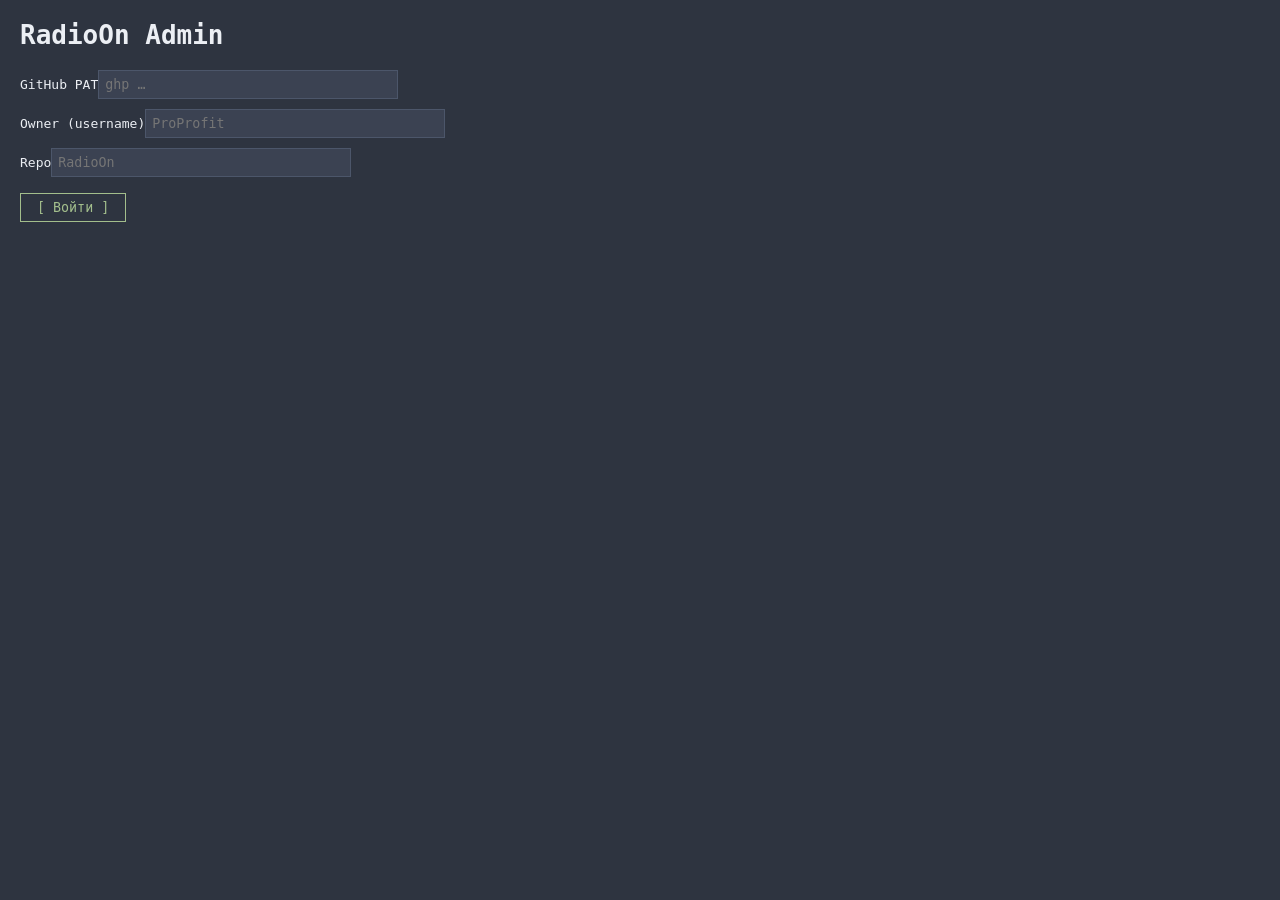
<file: admin.html>
<!DOCTYPE html>
<html lang="ru">
<head>
  <meta charset="UTF-8">
  <meta name="viewport" content="width=device-width, initial-scale=1">
  <title>RadioOn Admin</title>
  <style>
    * { box-sizing: border-box; margin: 0; padding: 0; }
    body { font-family: monospace; background: #2e3440; color: #eceff4; padding: 20px; }
    h1 { margin-bottom: 20px; }
    .hidden { display: none !important; }

    #loginForm label { display: block; margin: 10px 0 4px; }
    #loginForm input { width: 300px; padding: 6px; background: #3b4252; color: #eceff4; border: 1px solid #4c566a; font-family: monospace; }
    #loginError { color: #bf616a; margin-top: 10px; }

    #tabs { display: flex; gap: 10px; margin-bottom: 20px; align-items: center; }
    #tabs button, #logoutBtn { background: none; border: 1px solid #4c566a; color: #eceff4; padding: 6px 14px; cursor: pointer; font-family: monospace; }
    #tabs button.active { border-color: #eceff4; }
    #logoutBtn { margin-left: auto; border-color: #bf616a; color: #bf616a; }

    table { width: 100%; border-collapse: collapse; margin-bottom: 20px; }
    th, td { text-align: left; padding: 8px; border-bottom: 1px solid #4c566a; font-size: 0.85rem; }
    th { color: #88c0d0; }
    td button { background: none; border: none; color: #eceff4; cursor: pointer; font-family: monospace; padding: 2px 6px; }
    td button.del:hover { color: #bf616a; }

    .form-group { margin: 10px 0; }
    .form-group label { display: block; margin-bottom: 4px; font-size: 0.85rem; color: #88c0d0; }
    .form-group input, .form-group select { width: 100%; padding: 6px; background: #3b4252; color: #eceff4; border: 1px solid #4c566a; font-family: monospace; }
    .radio-group { display: flex; gap: 20px; }
    .form-actions { display: flex; gap: 10px; margin-top: 16px; }
    .form-actions button { padding: 6px 16px; background: none; border: 1px solid #4c566a; color: #eceff4; cursor: pointer; font-family: monospace; }
    .form-actions button.primary { border-color: #a3be8c; color: #a3be8c; }

    .section-header { display: flex; align-items: center; justify-content: space-between; margin-bottom: 14px; }
    .btn-add { background: none; border: 1px solid #a3be8c; color: #a3be8c; padding: 4px 12px; cursor: pointer; font-family: monospace; }
    .btn-del { background: none; border: 1px solid #bf616a; color: #bf616a; padding: 4px 12px; cursor: pointer; font-family: monospace; }

    #categoryRow { display: flex; align-items: center; gap: 10px; margin-bottom: 16px; flex-wrap: wrap; }
    #categoryRow select { padding: 6px; background: #3b4252; color: #eceff4; border: 1px solid #4c566a; font-family: monospace; }
    #newCategoryInput { padding: 6px; background: #3b4252; color: #eceff4; border: 1px solid #4c566a; font-family: monospace; width: 160px; }

    .status { margin: 10px 0; font-size: 0.85rem; min-height: 1.2em; }
    .status.ok { color: #a3be8c; }
    .status.err { color: #bf616a; }

    td.url-cell { max-width: 200px; overflow: hidden; text-overflow: ellipsis; white-space: nowrap; }

#catFilterList li {
  display: flex;
  align-items: center;
  gap: 10px;
  padding: 6px 0;
  border-bottom: 1px solid #4c566a;
  font-size: 0.85rem;
}
#catFilterList li span { flex: 1; }
#catFilterList li button {
  background: none;
  border: none;
  color: #eceff4;
  cursor: pointer;
  font-family: monospace;
  padding: 2px 6px;
}
#catFilterList li button.del:hover { color: #bf616a; }
#catFilterList li button:disabled { opacity: 0.3; cursor: default; }
#catFilterInput { display: flex; gap: 10px; margin-bottom: 10px; }
#catFilterInput input {
  padding: 6px;
  background: #3b4252;
  color: #eceff4;
  border: 1px solid #4c566a;
  font-family: monospace;
  width: 200px;
}

@media (max-width: 720px) {
  body { padding: 12px; }

  #loginForm input {
    width: 100%;
    max-width: 100%;
    font-size: 16px;
  }

  #tabs { flex-wrap: wrap; }
  #tabs button { flex: 1; min-width: 70px; font-size: 0.75rem; padding: 6px 8px; }

  .table-wrapper { overflow-x: auto; -webkit-overflow-scrolling: touch; }

  .form-group input,
  .form-group select,
  #catFilterInput input,
  #newCategoryInput,
  #categoryRow select {
    font-size: 16px;
    width: 100%;
  }

  #categoryRow { flex-direction: column; align-items: flex-start; }
}
  </style>
</head>
<body>

<!-- LOGIN -->
<div id="loginSection">
  <h1>RadioOn Admin</h1>
  <div id="loginForm">
    <label>GitHub PAT<input type="password" id="pat" placeholder="ghp_…"></label>
    <label>Owner (username)<input type="text" id="owner" placeholder="ProProfit"></label>
    <label>Repo<input type="text" id="repo" placeholder="RadioOn"></label>
    <div class="form-actions">
      <button type="button" id="loginBtn" class="primary">[ Войти ]</button>
    </div>
    <div id="loginError" class="hidden"></div>
  </div>
</div>

<!-- MAIN -->
<div id="mainSection" class="hidden">
  <div id="tabs">
    <button id="tabStations" class="active">[ Станции ]</button>
    <button id="tabPlaylists">[ Плейлисты ]</button>
    <button id="tabCategories">[ Категории ]</button>
    <button id="tabSettings">[ Настройки ]</button>
    <button id="logoutBtn">[ Выход ]</button>
  </div>
  <div id="statusMsg" class="status"></div>

  <!-- STATIONS TAB -->
  <div id="sectionStations">
    <div class="section-header">
      <strong>Станции</strong>
      <button class="btn-add" id="addStationBtn">[ + Добавить ]</button>
    </div>
    <div class="table-wrapper">
      <table id="stationsTable">
        <thead><tr><th>Название</th><th>URL</th><th>Категория</th><th>Тип</th><th>Группа</th><th></th></tr></thead>
        <tbody></tbody>
      </table>
    </div>
    <div id="stationForm" class="hidden">
      <strong id="stationFormTitle">Добавить станцию</strong>
      <input type="hidden" id="stationIndex" value="-1">
      <div class="form-group"><label>Название</label><input type="text" id="stationTitle"></div>
      <div class="form-group"><label>URL потока</label><input type="text" id="stationUrl"></div>
      <div class="form-group">
        <label>Категория</label>
        <input type="text" id="stationCategory" placeholder="pop, Rok, Relax…" list="categoriesList">
        <datalist id="categoriesList"></datalist>
      </div>
      <div class="form-group"><label>Группа (плейлист)</label><input type="text" id="stationGroup" placeholder="Tavr media, LoFi…"></div>
      <div class="form-group"><label>Now Playing URL (для отображения текущего трека)</label><input type="text" id="stationNowplaying" placeholder="https://o.tavr.media/hit или https://somafm.com/songs/groovesalad.json"></div>
      <div class="form-group">
        <label>Тип потока</label>
        <div class="radio-group">
          <label><input type="radio" name="stationType" value="mp3" checked> MP3</label>
          <label><input type="radio" name="stationType" value="hls"> HLS</label>
        </div>
      </div>
      <div class="form-actions">
        <button id="saveStationBtn" class="primary">[ Сохранить ]</button>
        <button id="cancelStationBtn">[ Отмена ]</button>
      </div>
    </div>
  </div>

  <!-- PLAYLISTS TAB -->
  <div id="sectionPlaylists" class="hidden">
    <div id="categoryRow">
      <select id="categorySelect"></select>
      <button class="btn-add" id="addCategoryBtn">[ + Новая ]</button>
      <input type="text" id="newCategoryInput" class="hidden" placeholder="Название категории">
      <button id="saveCategoryBtn" class="btn-add hidden">[ OK ]</button>
      <button id="deleteCategoryBtn" class="btn-del">[ Удалить категорию ]</button>
    </div>
    <div class="section-header">
      <strong id="trackListTitle">Треки</strong>
      <button class="btn-add" id="addTrackBtn">[ + Трек ]</button>
    </div>
    <div class="table-wrapper">
      <table id="tracksTable">
        <thead><tr><th>Название</th><th>URL</th><th></th></tr></thead>
        <tbody></tbody>
      </table>
    </div>
    <div id="trackForm" class="hidden">
      <strong id="trackFormTitle">Добавить трек</strong>
      <input type="hidden" id="trackIndex" value="-1">
      <div class="form-group"><label>Название</label><input type="text" id="trackTitle"></div>
      <div class="form-group"><label>URL</label><input type="text" id="trackUrl"></div>
      <div class="form-actions">
        <button id="saveTrackBtn" class="primary">[ Сохранить ]</button>
        <button id="cancelTrackBtn">[ Отмена ]</button>
      </div>
    </div>
  </div>

  <!-- CATEGORIES TAB -->
  <div id="sectionCategories" class="hidden">
    <div class="section-header">
      <strong>Категории фильтра</strong>
      <button class="btn-add" id="addCatFilterBtn">[ + Добавить ]</button>
    </div>
    <div id="catFilterInput" class="hidden">
      <input type="text" id="newCatFilterInput" placeholder="Название категории">
      <button class="btn-add" id="saveCatFilterBtn">[ OK ]</button>
      <button id="cancelCatFilterBtn" style="background:none;border:1px solid #4c566a;color:#eceff4;padding:4px 12px;cursor:pointer;font-family:monospace;">[ Отмена ]</button>
    </div>
    <ul id="catFilterList"></ul>
  </div>

  <!-- SETTINGS TAB -->
  <div id="sectionSettings" class="hidden">
    <h3 style="margin-bottom:16px;color:#88c0d0;">Приватные плейлисты</h3>
    <div class="form-group">
      <label>GitHub Owner (username)</label>
      <input type="text" id="privateOwnerInput" placeholder="ProProfit">
    </div>
    <div class="form-group">
      <label>Приватный репозиторий (имя)</label>
      <input type="text" id="privateRepoInput" placeholder="RaqdioON-private">
    </div>
    <div class="form-actions">
      <button id="saveSettingsBtn" class="primary">[ Сохранить ]</button>
    </div>
  </div>
</div>

<script src="js/admin.js"></script>
</body>
</html>
</file>
